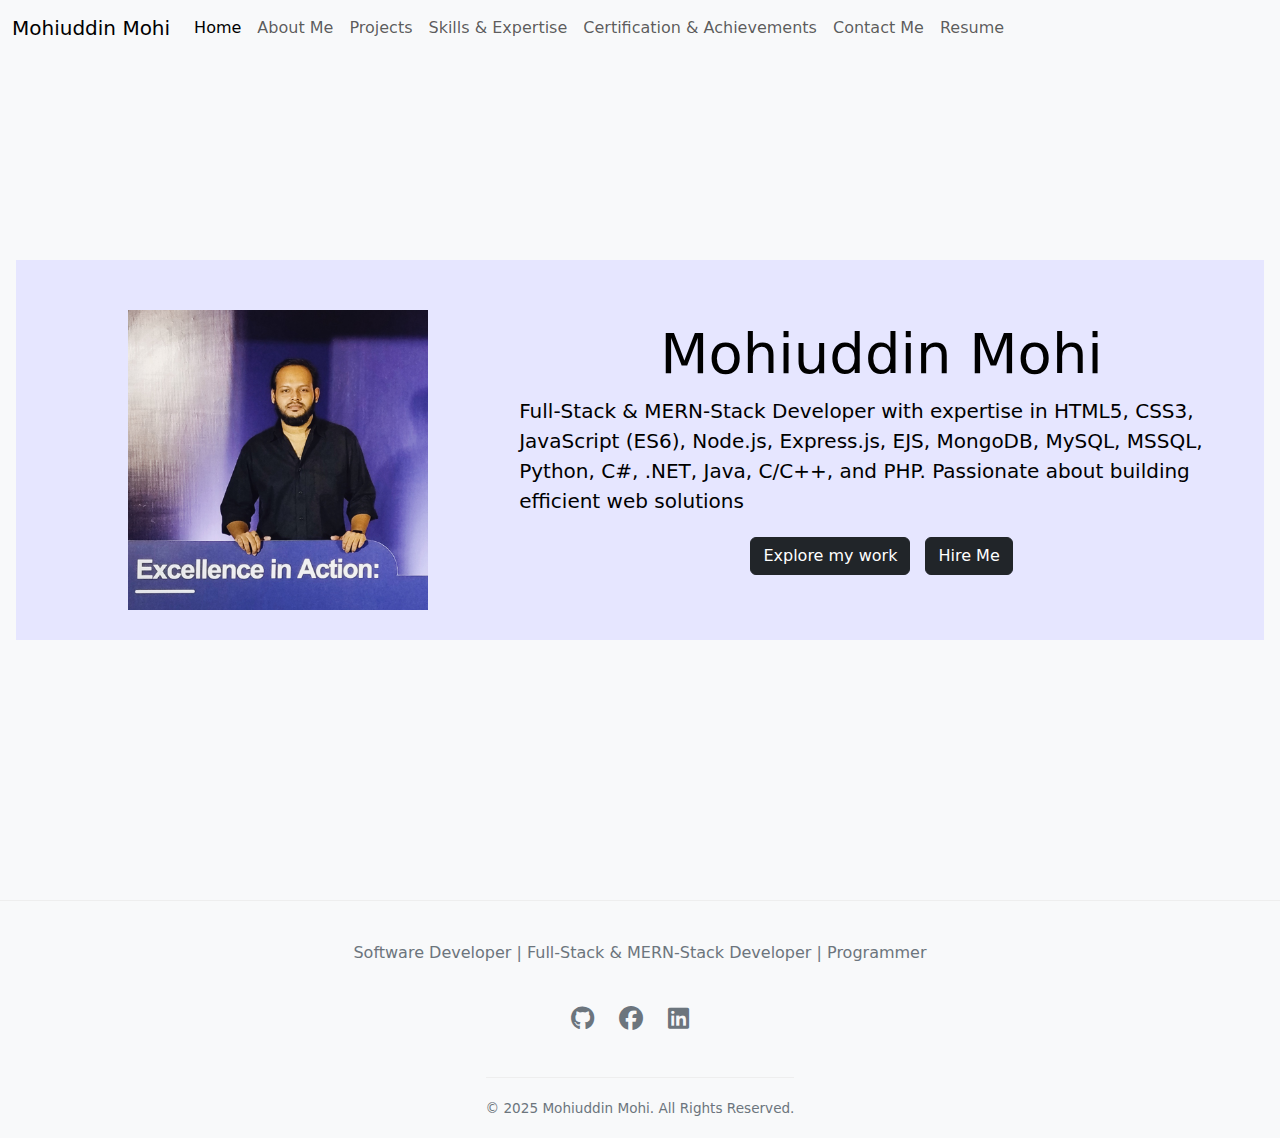
<file: index.html>
<!DOCTYPE html>
<html lang="en">
  <head>
    <meta charset="UTF-8" />
    <meta name="viewport" content="width=device-width, initial-scale=1.0" />
    <title>Mohiuddin-Mohi</title>
    <link rel="stylesheet" href="css/index.css" />
    <link
      href="https://cdn.jsdelivr.net/npm/bootstrap@5.3.3/dist/css/bootstrap.min.css"
      rel="stylesheet"
      integrity="sha384-QWTKZyjpPEjISv5WaRU9OFeRpok6YctnYmDr5pNlyT2bRjXh0JMhjY6hW+ALEwIH"
      crossorigin="anonymous"
    />
    <link
      href="https://cdnjs.cloudflare.com/ajax/libs/font-awesome/6.5.1/css/all.min.css"
      rel="stylesheet"
    />
  </head>
  <body>
    <div>
      <div class="navigation">
        <nav class="navbar fixed-top navbar-expand-lg bg-body-tertiary">
          <div class="container-fluid">
            <a class="navbar-brand" href="#">Mohiuddin Mohi</a>
            <button
              class="navbar-toggler"
              type="button"
              data-bs-toggle="collapse"
              data-bs-target="#navbarTogglerDemo02"
              aria-controls="navbarTogglerDemo02"
              aria-expanded="false"
              aria-label="Toggle navigation"
            >
              <span class="navbar-toggler-icon"></span>
            </button>
            <div class="collapse navbar-collapse" id="navbarTogglerDemo02">
              <ul class="navbar-nav me-auto mb-2 mb-lg-0" id="navbar">
                <li class="nav-item">
                  <a class="nav-link" aria-current="page" href="index.html"
                    >Home</a
                  >
                </li>
                <li class="nav-item">
                  <a class="nav-link" href="html/about.html">About Me</a>
                </li>
                <li class="nav-item">
                  <a class="nav-link" href="html/projects.html">Projects</a>
                </li>
                <li class="nav-item">
                  <a class="nav-link" href="html/skills.html"
                    >Skills & Expertise</a
                  >
                </li>
                <li class="nav-item">
                  <a class="nav-link" href="html/certification.html"
                    >Certification & Achievements</a
                  >
                </li>
                <li class="nav-item">
                  <a class="nav-link" href="html/contact.html">Contact Me</a>
                </li>
                <li class="nav-item">
                  <a class="nav-link" href="html/resume.html">Resume</a>
                </li>
              </ul>
            </div>
          </div>
        </nav>
      </div>
      <div id="body" class="text-bg-light p-3">
        <div class="info-container">
          <div class="profile-picture">
            <img src="images/IMG5.jpg" alt="picture">
          </div>
          <div class="info">
            <h1 class="display-4">Mohiuddin Mohi</h1>
            <p class="lead">
              Full-Stack & MERN-Stack Developer with expertise in HTML5, CSS3,
              JavaScript (ES6), Node.js, Express.js, EJS, MongoDB, MySQL, MSSQL,
              Python, C#, .NET, Java, C/C++, and PHP. Passionate about building
              efficient web solutions
            </p>
            <div class="buttons">
              <button class="btn btn-dark">Explore my work</button>
              <button class="btn btn-dark">Hire Me</button>
            </div>
          </div>
        </div>
      </div>
      <div id="footer">
        <footer class="footer">
          <div class="container">
            <div class="row align-items-center">
              <div class="footer-content">
                <p class="footer-text">
                  Software Developer | Full-Stack & MERN-Stack Developer |
                  Programmer
                </p>
                <div class="social-links">
                  <a href="https://github.com/Mohiuddinr22" class="social-link"
                    ><i class="fab fa-github"></i
                  ></a>
                  <a
                    href="https://www.facebook.com/mohiuddin.mohi.659308/"
                    class="social-link"
                    ><i class="fab fa-facebook"></i
                  ></a>
                  <a
                    href="https://www.linkedin.com/in/mohiuddin-mohi-5936b5238/"
                    class="social-link"
                    ><i class="fab fa-linkedin"></i
                  ></a>
                </div>
              </div>
            </div>

            <div class="copyright text-center">
              &copy; 2025 Mohiuddin Mohi. All Rights Reserved.
            </div>
          </div>
        </footer>
      </div>
    </div>
    <script
      src="https://cdn.jsdelivr.net/npm/bootstrap@5.3.3/dist/js/bootstrap.bundle.min.js"
      integrity="sha384-YvpcrYf0tY3lHB60NNkmXc5s9fDVZLESaAA55NDzOxhy9GkcIdslK1eN7N6jIeHz"
      crossorigin="anonymous"
    ></script>
    <script src="javascript/script.js"></script>
  </body>
</html>
</file>
<file: css/index.css>
#body{
    margin: 0;
    padding: 0;
    display: flex;
    flex-direction: column;
    justify-content: center;
    align-items: center;
    min-height: 100vh;
    height: auto;
}

.info-container{
    background-color: rgb(230, 230, 255);
    padding: 20px 20px;
    width: 100%;
    height: auto;
    display: flex;
    justify-content: center;
    align-items: center;
    flex-direction: row;
    overflow: hidden;
}

@media (max-width: 1000px){
    .info-container{
        flex-direction: column;
    }
}

.profile-picture{
    margin: 20px 0px;
    display: flex;
    justify-content: center;
    align-items: center;
    flex-wrap: wrap;
    width: 40%;
    height: 300px;
}

img{
    margin-top: 10px;
    max-width: 300px;
    min-width: 300px;
    height: 300px;
    overflow: hidden;
}

.info{
    margin: 20px 0px;
    width: 60%;
    display: flex;
    justify-content: center;
    align-items: center;
    flex-wrap: wrap;
}

.info button{
    margin: 5px 5px;
}

.footer {
    background: #f8f9fa;
    padding: 40px 0 20px;
    border-top: 1px solid #eee;
}

.footer-text {
    color: #6c757d;
    font-size: 1rem;
    max-width: 100%;
}

.footer-content{
    width: 100%;
    display: flex;
    justify-content: center;
    align-items: center;
    flex-direction: column;
}

.container{
    width: 100%;
    display: flex;
    justify-content: center;
    align-items: center;
    flex-direction: column;
    flex-wrap: wrap;
}

.social-links {
    margin: 20px 0;
}

.social-link {
    color: #6c757d;
    margin-right: 20px;
    font-size: 1.5rem;
    transition: color 0.3s ease;
}

.social-link:hover {
    color: #0d6efd;
}

.copyright {
    color: #6c757d;
    font-size: 0.85rem;
    margin-top: 20px;
    padding-top: 20px;
    border-top: 1px solid #eee;
}
</file>
